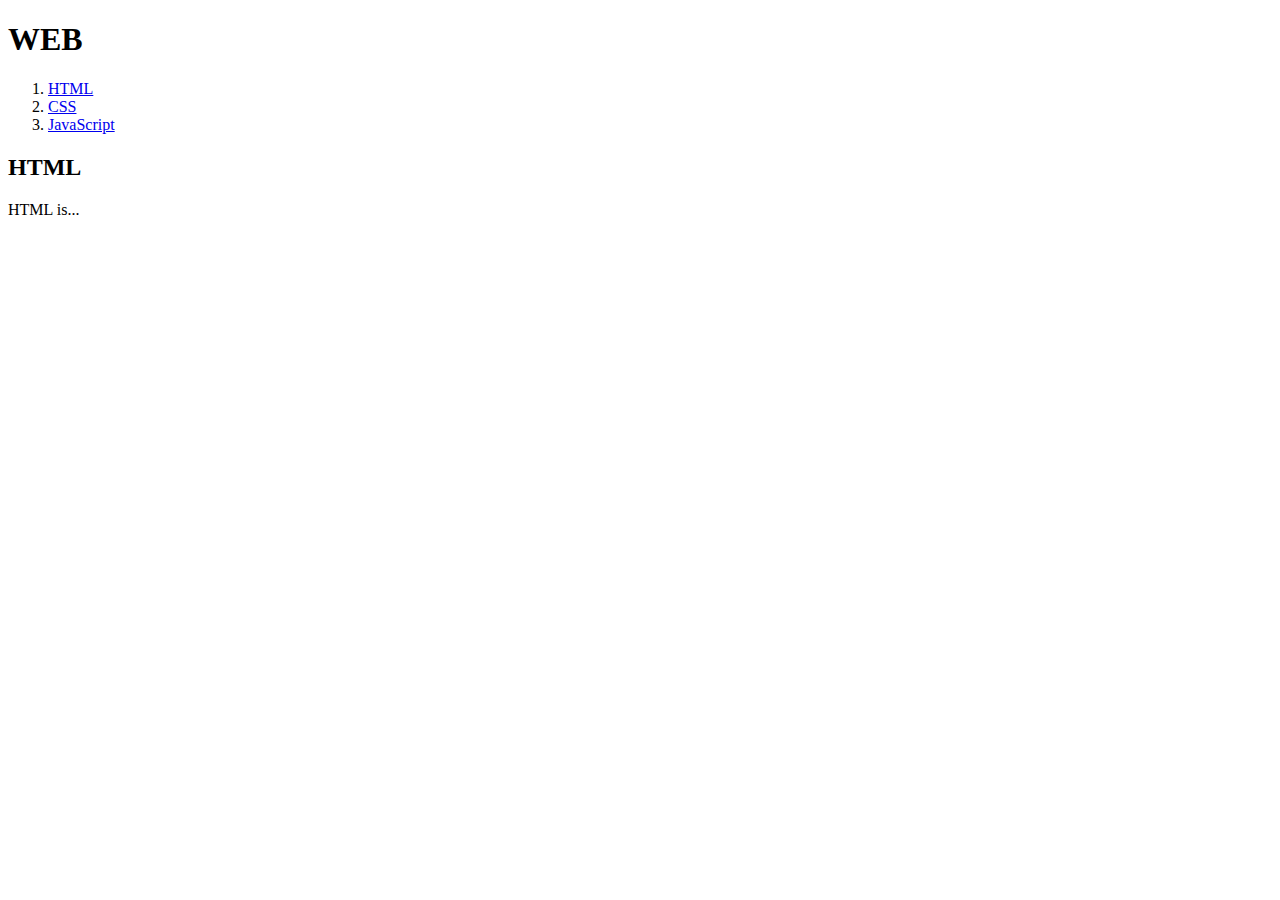
<file: Redux CRUD/index.html>
<!DOCTYPE html>
<html lang="en">
<head>
    <meta charset="UTF-8">
    <meta name="viewport" content="width=device-width, initial-scale=1.0">
    <meta http-equiv="X-UA-Compatible" content="ie=edge">
    <title>Redux CRUD</title>
</head>
<body>
    <header>
        <h1>WEB</h1>
    </header>
    <nav>
        <ol>
            <li><a href="1.html">HTML</a></li>
            <li><a href="2.html">CSS</a></li>
            <li><a href="3.html">JavaScript</a></li>
        </ol>
    </nav>
    <article>
        <h2>HTML</h2>
        HTML is...
    </article>
</body>
</html>
</file>
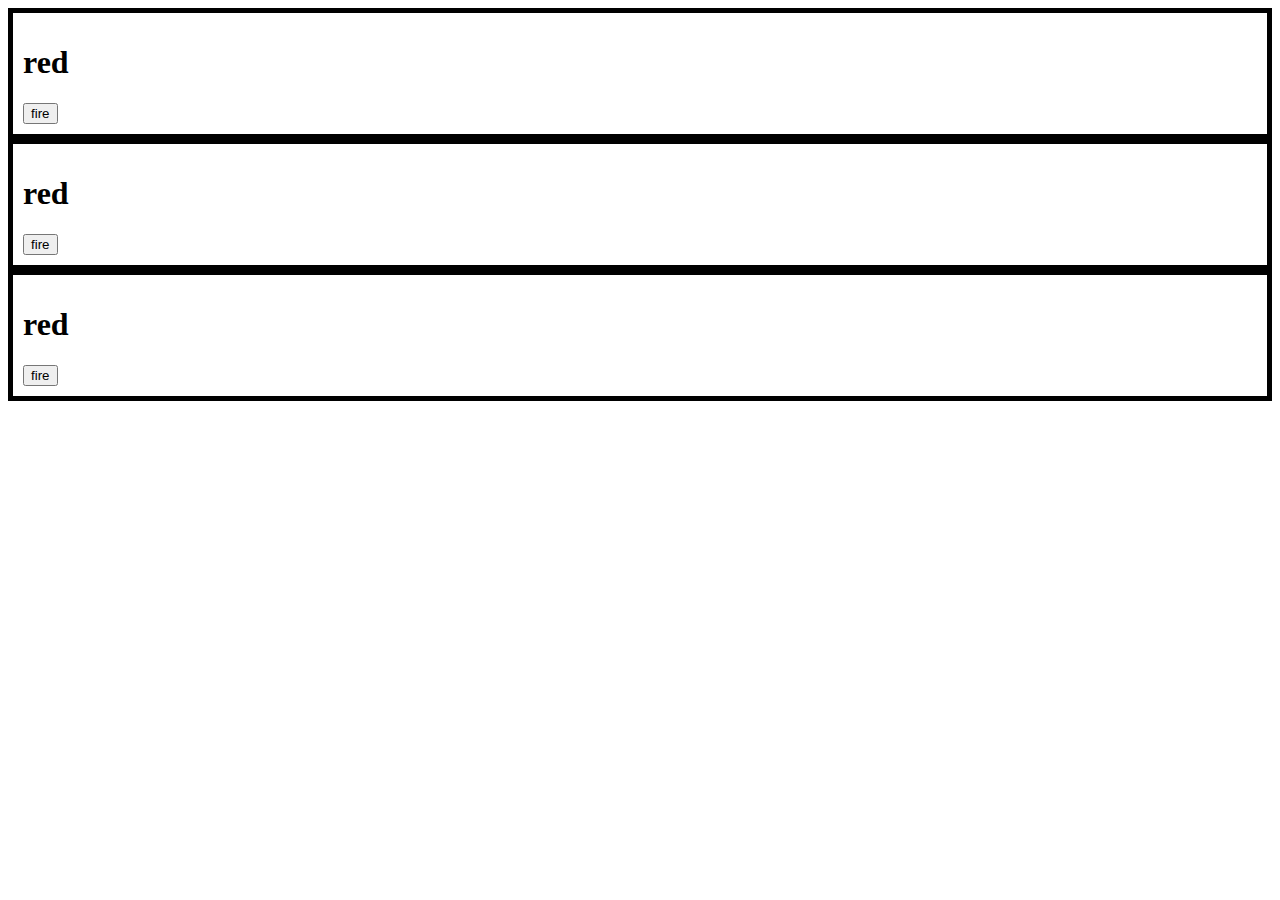
<file: without-redux/index.html>
<!DOCTYPE html>
<html lang="en">

<head>
    <meta charset="UTF-8">
    <meta name="viewport" content="width=device-width, initial-scale=1.0">
    <meta http-equiv="X-UA-Compatible" content="ie=edge">
    <title>Without Redux</title>
    <link rel="stylesheet" href="style.css">
</head>

<body>
    <div id="red"></div>
    <div id="green"></div>
    <div id="blue"></div>
</body>
<script src="app.js"></script>

</html>
</file>
<file: without-redux/style.css>
.container{
    border:5px solid black;
    padding: 10px;
}
</file>
